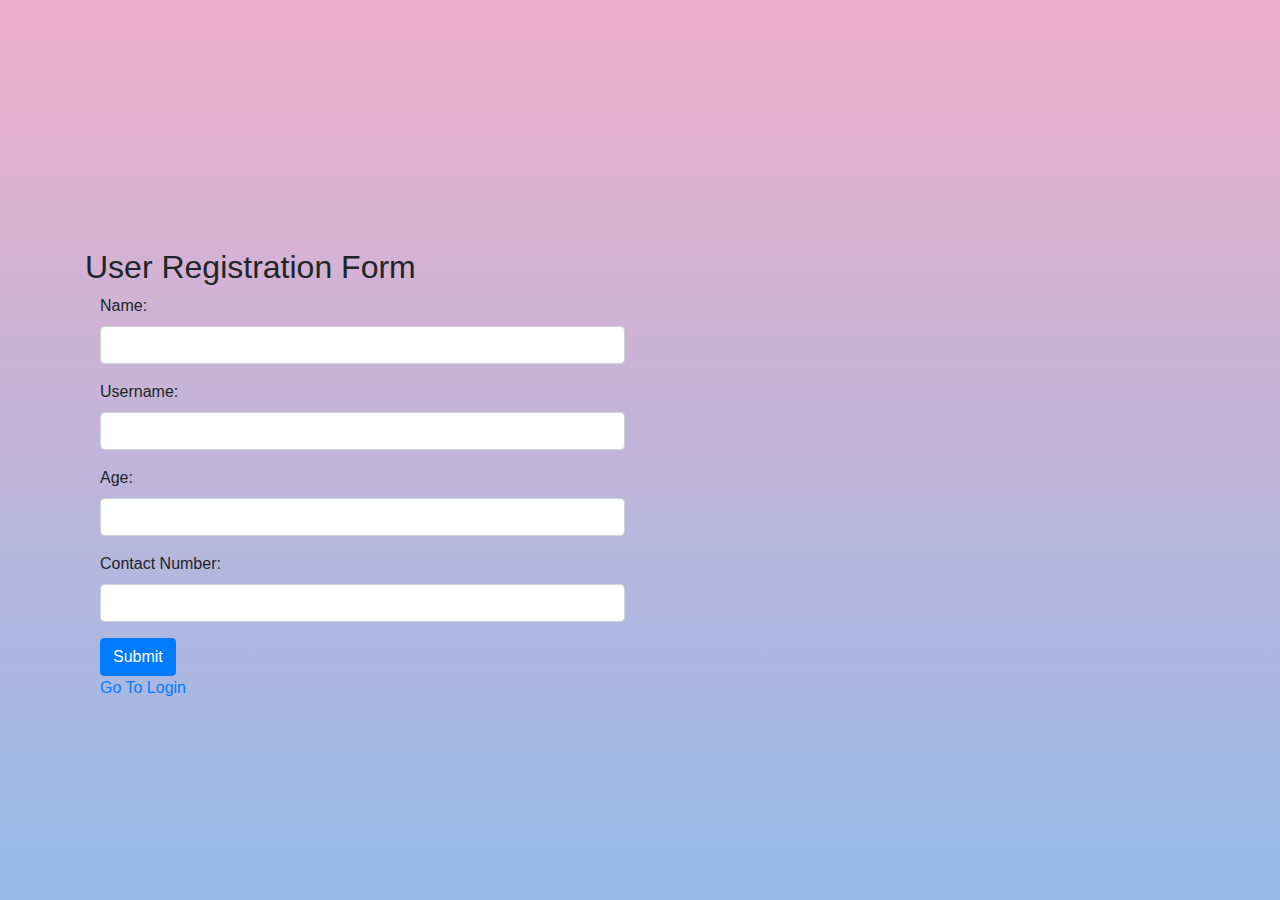
<file: index.html>
<!DOCTYPE html>
<html lang="en" dir="ltr">
  <head>
    <meta charset="utf-8" />
    <title>Register</title>
    <link rel="stylesheet" href="./css/register.css" />
    <link rel="stylesheet" href="https://stackpath.bootstrapcdn.com/bootstrap/4.3.1/css/bootstrap.min.css" integrity="sha384-ggOyR0iXCbMQv3Xipma34MD+dH/1fQ784/j6cY/iJTQUOhcWr7x9JvoRxT2MZw1T" crossorigin="anonymous">
  </head>
  <body>
    <div class="container mt-5">
      <h2>User Registration Form</h2>
      <form action="submit-form.php" method="post" class="col-md-6">
        <div class="form-group">
          <label for="name">Name:</label>
          <input type="text" id="name" name="name" class="form-control" value="" required>
        </div>
        <div class="form-group">
          <label for="username">Username:</label>
          <input type="text" id="username" name="username" class="form-control" value="" required>
        </div>
        <div class="form-group">
          <label for="age">Age:</label>
          <input type="number" id="age" name="age" class="form-control" required>
        </div>
        <div class="form-group">
          <label for="contactnumber">Contact Number:</label>
          <input type="text" id="contactnumber" name="contactnumber" class="form-control" required>
        </div>
        <div><button type="submit" class="btn btn-primary" onclick="submitData()">Submit</button></div>
        
        <div><a href="login.html">Go To Login</a></div>

      </form>
      

    </div>
    <script src="https://code.jquery.com/jquery-3.3.1.slim.min.js" integrity="sha384-q8i/X+965DzO0rT7abK41JStQIAqVgRVzpbzo5smXKp4YfRvH+8abtTE1Pi6jizo" crossorigin="anonymous"></script>
	<script src="https://cdnjs.cloudflare.com/ajax/libs/popper.js/1.14.7/umd/popper.min.js" integrity="sha384-UO2eT0CpHqdSJQ6hJty5KVphtPhzWj9WO1clHTMGa3JDZwrnQq4sF86dIHNDz0W1" crossorigin="anonymous"></script>
	<script src="https://stackpath.bootstrapcdn.com/bootstrap/4.3.1/js/bootstrap.min.js" integrity="sha384-JjSmVgyd0p3pXB1rRibZUAYoIIy6OrQ6VrjIEaFf/nJGzIxFDsf4x0xIM+B07jRM" crossorigin="anonymous"></script>
  </body>
</html>
</file>
<file: css/register.css>
@import url('https://fonts.googleapis.com/css2?family=Poppins:wght@200;300;400;500;600;700&display=swap');


body{
    background:linear-gradient( rgba(238,174,202,1) 0%, rgba(148,187,233,1));
    display: flex;
    height: 100vh;  
 justify-content: center;
 align-items: center;
 font-family: 'Poppins',sans-serif;
}
</file>
